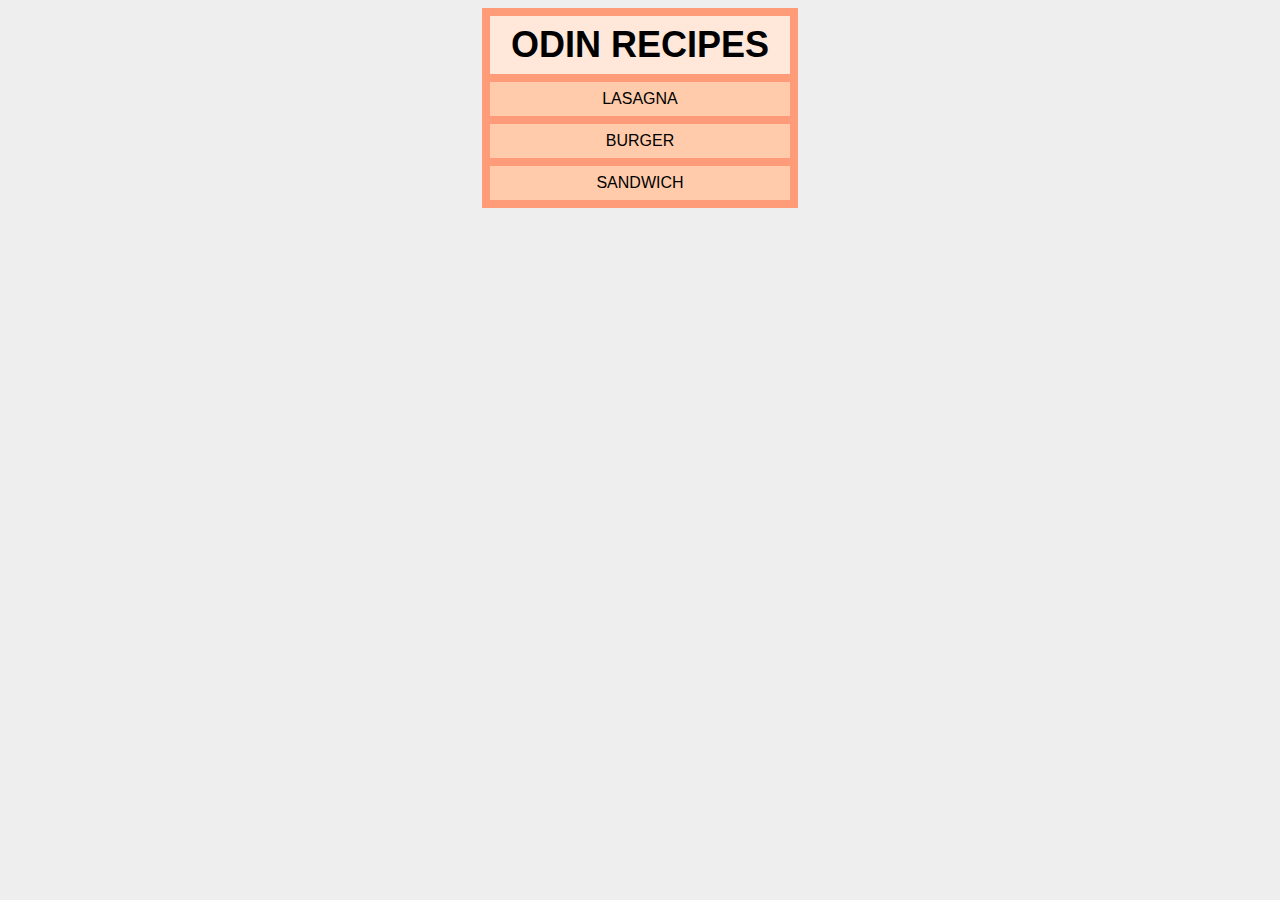
<file: index.html>
<!DOCTYPE html>
<html lang="en">
<head>
    <meta charset="UTF-8">
    <meta http-equiv="X-UA-Compatible" content="IE=edge">
    <meta name="viewport" content="width=device-width, initial-scale=1.0">
    <link rel="stylesheet" href="style.css">
    <title>Odin Recipes</title>
</head>
<body>
    <div class="card">
        <h1 class="title">ODIN RECIPES</h1>
        <a href="recipes/lasagna.html"><div class="button container">LASAGNA</div></a>
        <a href="recipes/burger.html"><div class="button container">BURGER</div></a>
        <a href="recipes/sandwich.html"><div class="button container">SANDWICH</div></a>
    </div>
</body>
</html>
</file>
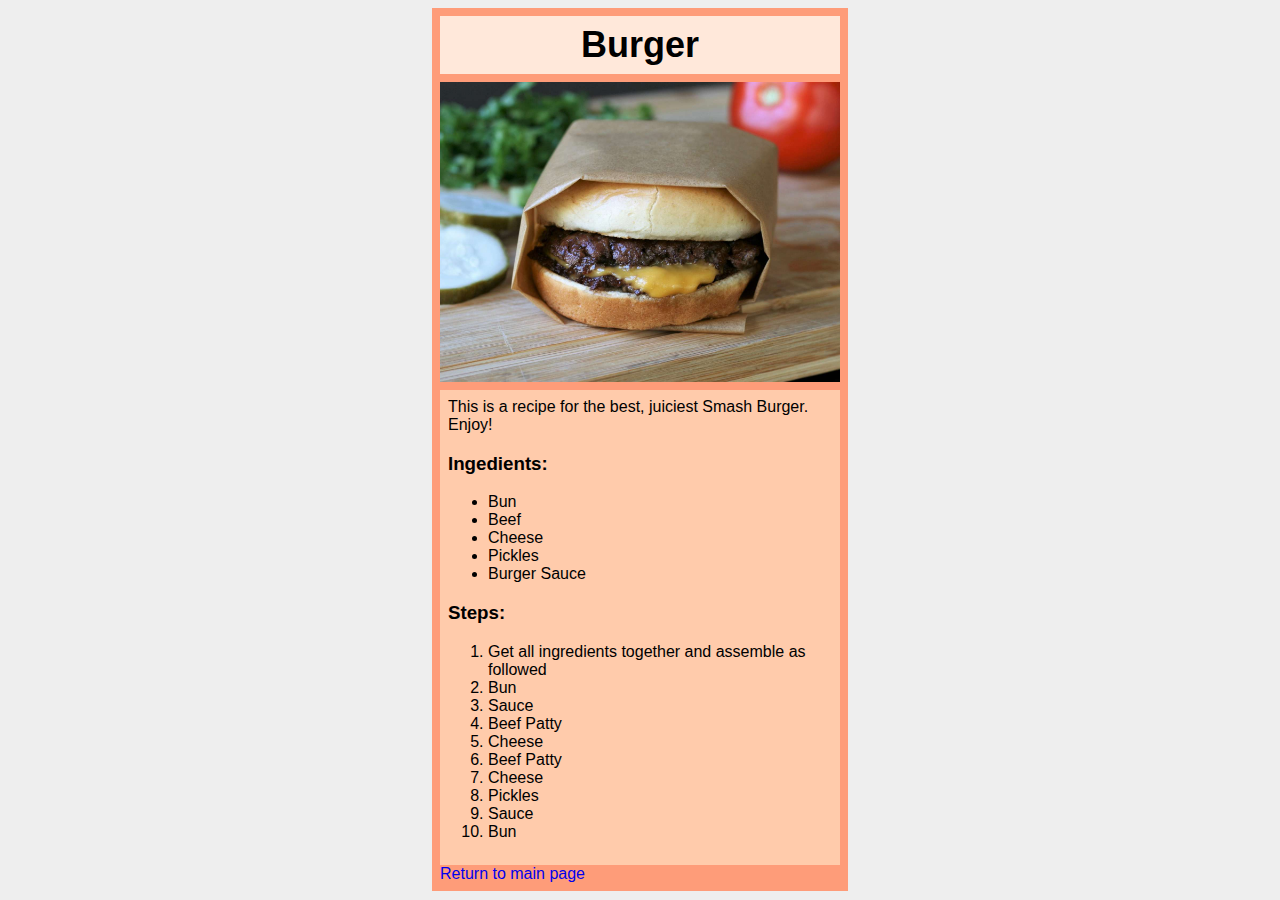
<file: recipes/burger.html>
<!DOCTYPE html>
<html lang="en">
<head>
    <meta charset="UTF-8">
    <meta http-equiv="X-UA-Compatible" content="IE=edge">
    <meta name="viewport" content="width=device-width, initial-scale=1.0">
    <link rel="stylesheet" href="../style.css">
    <title>Burger Recipe</title>
</head>
<body>
    <div class="card recipe">
        <h1 class="title">Burger</h1>
        <img src="../images/burger.jpg" alt="Burger" class="recipe_pic">
        <div class="content">
            <p class="description">This is a recipe for the best, juiciest Smash Burger. Enjoy!</p>
            <h3>Ingedients:</h3>
            <ul>
                <li>Bun</li>
                <li>Beef</li>
                <li>Cheese</li>
                <li>Pickles</li>
                <li>Burger Sauce</li>
            </ul>
            <h3>Steps:</h3>
            <ol>
                <li>Get all ingredients together and assemble as followed</li>
                <li>Bun</li>
                <li>Sauce</li>
                <li>Beef Patty</li>
                <li>Cheese</li>
                <li>Beef Patty</li>
                <li>Cheese</li>
                <li>Pickles</li>
                <li>Sauce</li>
                <li>Bun</li>
            </ol>
        </div>
        <a href="../index.html">Return to main page</a>
    </div>
</body>
</html>
</file>
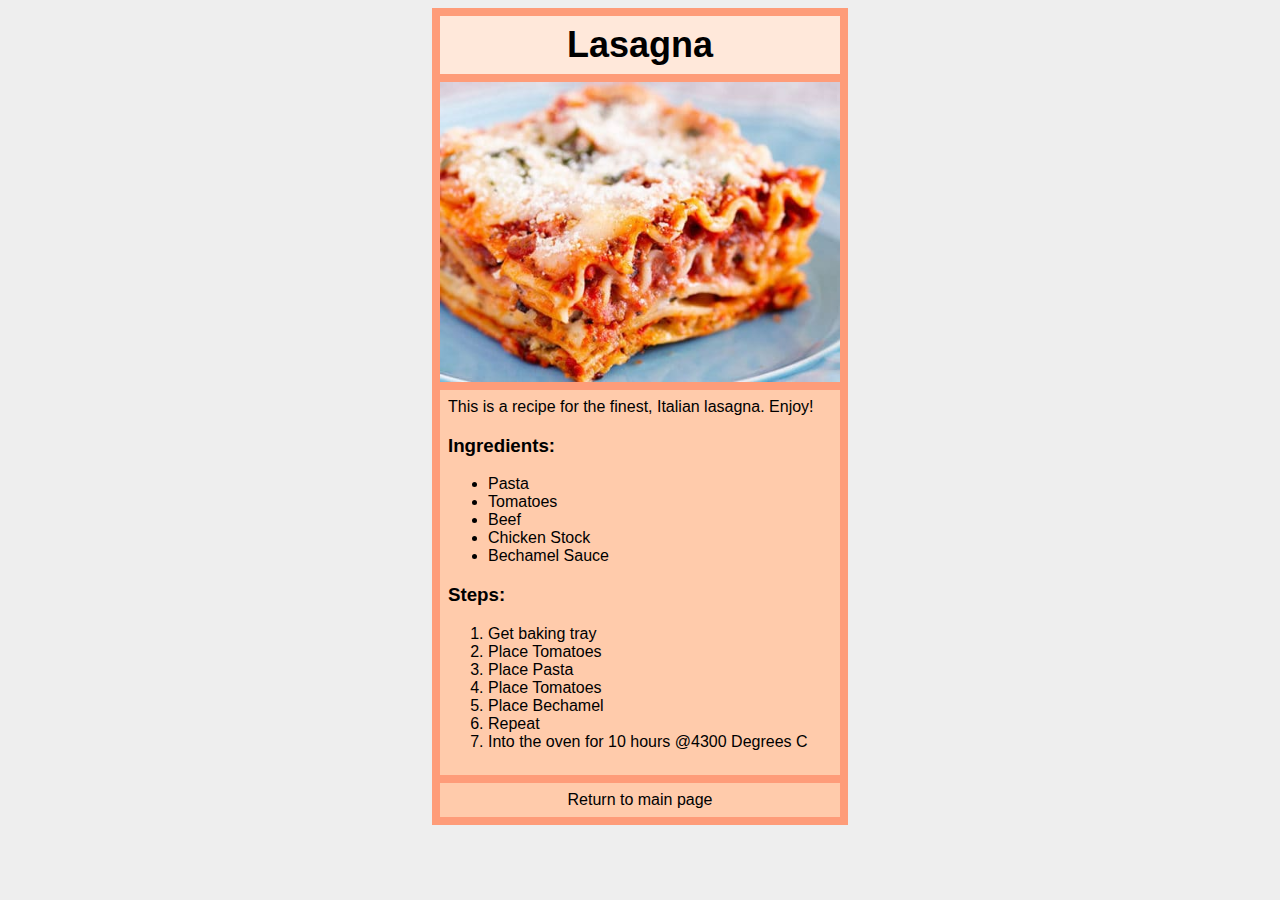
<file: recipes/lasagna.html>
<!DOCTYPE html>
<html lang="en">
<head>
    <meta charset="UTF-8">
    <meta http-equiv="X-UA-Compatible" content="IE=edge">
    <meta name="viewport" content="width=device-width, initial-scale=1.0">
    <link rel="stylesheet" href="../style.css">
    <title>Lasagna Recipe</title>
</head>
<body>
    <div class="card recipe">
        <h1 class="title">Lasagna</h1>
        <img src="../images/lasagna.jpg" alt="Lasagna" class="recipe_pic">
        <div class="content">
            <p class="description">This is a recipe for the finest, Italian lasagna. Enjoy!</p>
            <h3>Ingredients:</h3>
            <ul>
                <li>Pasta</li>
                <li>Tomatoes</li>
                <li>Beef</li>
                <li>Chicken Stock</li>
                <li>Bechamel Sauce</li>
            </ul>
            <h3>Steps:</h3>
            <ol>
                <li>Get baking tray</li>
                <li>Place Tomatoes</li>
                <li>Place Pasta</li>
                <li>Place Tomatoes</li>
                <li>Place Bechamel</li>
                <li>Repeat</li>
                <li>Into the oven for 10 hours @4300 Degrees C</li>
            </ol>
        </div>
        <a href="../index.html"><div class="button container">Return to main page</div></a>
    </div>
</body>
</html>
</file>
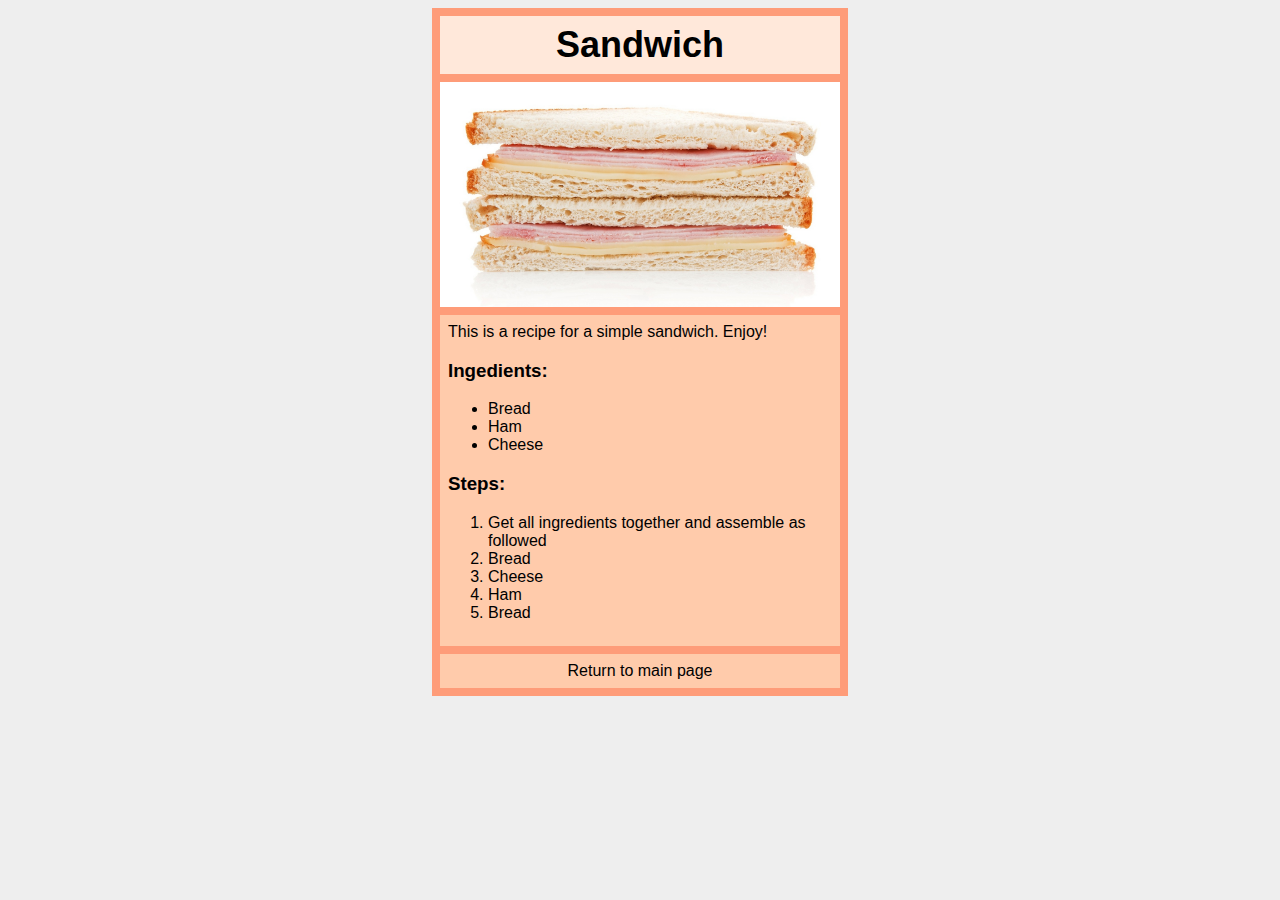
<file: recipes/sandwich.html>
<!DOCTYPE html>
<html lang="en">
<head>
    <meta charset="UTF-8">
    <meta http-equiv="X-UA-Compatible" content="IE=edge">
    <meta name="viewport" content="width=device-width, initial-scale=1.0">
    <link rel="stylesheet" href="../style.css">
    <title>Sandwich</title>
</head>
<body>
    <div class="card recipe">
        <h1 class="title">Sandwich</h1>
        <img src="../images/sandwich.jpg" alt="Sandwich" class="recipe_pic">
        <div class="content">
            <p class="description">This is a recipe for a simple sandwich. Enjoy!</p>
            <h3>Ingedients:</h3>
            <ul>
                <li>Bread</li>
                <li>Ham</li>
                <li>Cheese</li>
            </ul>
            <h3>Steps:</h3>
            <ol>
                <li>Get all ingredients together and assemble as followed</li>
                <li>Bread</li>
                <li>Cheese</li>
                <li>Ham</li>
                <li>Bread</li>
            </ol>
        </div>
        <a href="../index.html"><div class="button container">Return to main page</div></a>
    </div>
</body>
</html>
</file>
<file: style.css>
body {
    background: #eee;
    font-family: sans-serif;
  }

h1 {
    font-family: Verdana, 'Geneva', Tahoma, sans-serif;
}

h2, h3, h4, h5, h6 {
    font-family: 'Gill Sans', 'Gill Sans MT', 'Calibri', 'Trebuchet MS', sans-serif;
}

a:link {
    text-decoration: none;
}

a:visited {
    text-decoration: none;
}

a:hover {
    text-decoration: none;
}

a:active {
    text-decoration: none;
}

.button.container {
    text-align: center;
    color: #000000;
    background-color: #FFCBAB;
    margin-top: 8px;
    padding: 8px;
}

.card {
    width: 300px;
    background-color: #FE9C79;
    margin: auto;
    padding: 8px;
}

.card.recipe {
    width: 400px;
    background-color: #FE9C79;
    margin: auto;
    padding: 8px;
}

.content {
    background-color: #FFCBAB;
    padding: 8px;
    margin: 0px auto;
}

.description {
    margin: 0px auto;
}

.title{
    text-align: center;
    margin-top: 0;
    margin-bottom: 8px;
    font-size: 36px;
    padding: 8px;
    background-color: #FFE8DA;
}

.recipe_pic {
    display: block;
    height: auto;
    width: 400px;
    margin-left: auto;
    margin-right: auto;
    margin-bottom: 8px;
}
</file>
